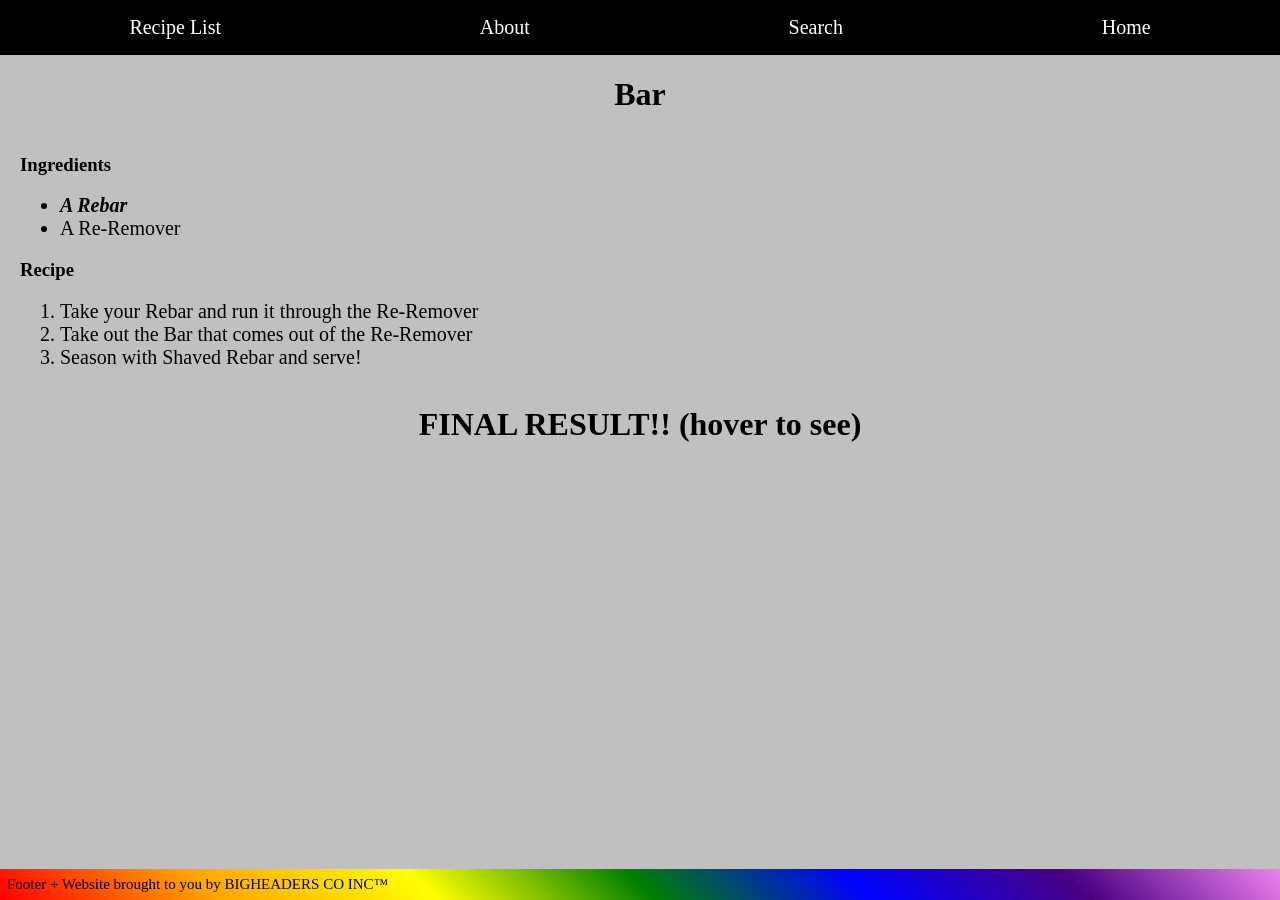
<file: recipies/bar.html>
<!doctype html>
<html lang="en">
<head>
    <meta charset="UTF-8">
    <meta name="viewport" content="width=device-width, initial-scale=1">
    <title>Bar</title>
    <link rel="stylesheet" href="../style.css">
</head>
<body style="background-color: silver;">

    <nav>
        <ul>
            <li>
                <div class="dropdown">
                    <button class="drop-button">Recipe List</button>
                    <div class="dropdown-content-all">
                        <a href="lasagna.html">Lasagna</a>
                        <a href="mcflat.html">McFlat</a>
                        <a href="rockyroad.html">Rocky Road</a>
                        <a href="gaslighter.html">Gaslighter's Best Dish</a>
                        <a href="foo.html">Foo</a>
                        <a href="bar.html">Bar</a>
                    </div>
                </div>
            </li>
            <li><a href="https://github.com/ashermemon/meal-mash">About</a></li>
            <li><a href="../search.html">Search</a></li>
            <li><a href="../index.html">Home</a></li>
        </ul>
    </nav>

    <div class="top">
        <div class = "title">
            <h1 class>Bar</h1>
        </div>
    </div>
    <div class="thebigchunkypart">                           
        <h3>Ingredients</h3>
        <ul>
            <li><strong><em>A Rebar</em></strong></li>
            <li>A Re-Remover</li>
        </ul>
        <h3>Recipe</h3>
        <ol>
            <li>Take your Rebar and run it through the Re-Remover</li>
            <li>Take out the Bar that comes out of the Re-Remover</li>
            <li>Season with Shaved Rebar and serve!</li>
        </ol>
    </div>
    <div class="dropdown">
        <div class="title">
            <h1>FINAL RESULT!! (hover to see)</h1>
        </div>
        <div class="imgflex">
            <div class="dropdown-content-bar">
                <img src="../images/images (1).jpg" alt="Very yummy Bar" width="200px" height="auto">
            </div>
        </div>
    </div>
    <footer>Footer + Website brought to you by BIGHEADERS CO INC™</footer>
</body>
</html>
</file>
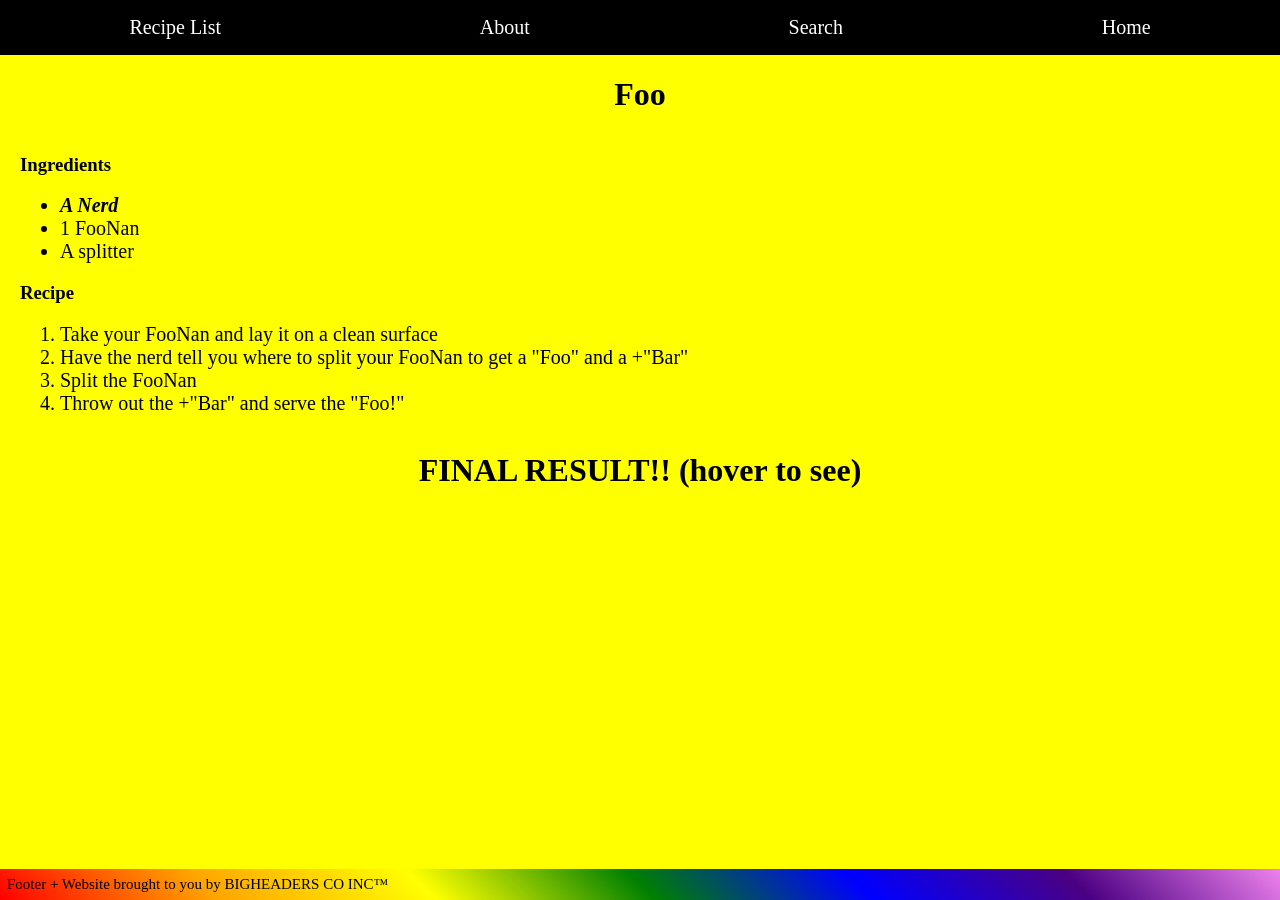
<file: recipies/foo.html>
<!doctype html>
<html lang="en">
<head>
    <meta charset="UTF-8">
    <meta name="viewport" content="width=device-width, initial-scale=1">
    <title>Foo</title>
    <link rel="stylesheet" href="../style.css">
</head>
<body style="background-color: yellow;">

    <nav>
        <ul>
            <li>
                <div class="dropdown">
                    <button class="drop-button">Recipe List</button>
                    <div class="dropdown-content-all">
                        <a href="lasagna.html">Lasagna</a>
                        <a href="mcflat.html">McFlat</a>
                        <a href="rockyroad.html">Rocky Road</a>
                        <a href="gaslighter.html">Gaslighter's Best Dish</a>
                        <a href="foo.html">Foo</a>
                        <a href="bar.html">Bar</a>
                    </div>
                </div>
            </li>
            <li><a href="https://github.com/ashermemon/meal-mash">About</a></li>
            <li><a href="../search.html">Search</a></li>
            <li><a href="../index.html">Home</a></li>
        </ul>
    </nav>

    <div class="top">
        <div class = "title">
            <h1 class>Foo</h1>
        </div>
    </div>
    <div class="thebigchunkypart">                           
        <h3>Ingredients</h3>
        <ul>
            <li><strong><em>A Nerd</em></strong></li>
            <li>1 FooNan</li>
            <li>A splitter</li>
        </ul>
        <h3>Recipe</h3>
        <ol>
            <li>Take your FooNan and lay it on a clean surface</li>
            <li>Have the nerd tell you where to split your FooNan to get a "Foo" and a +"Bar"</li>
            <li>Split the FooNan</li>
            <li>Throw out the +"Bar" and serve the "Foo!"</li>
        </ol>
    </div>
    <div class="dropdown">
        <div class="title">
            <h1>FINAL RESULT!! (hover to see)</h1>
        </div>
        <div class="imgflex">
            <div class="dropdown-content-foo">
                <img src="../images/foo-foo-dressing-2138165-4429c80cf5274e17a38565a0298123b4.jpg" alt="Very yummy Foo" width="200px" height="auto">
            </div>
        </div>
    </div>
    <footer>Footer + Website brought to you by BIGHEADERS CO INC™</footer>
</body>
</html>
</file>
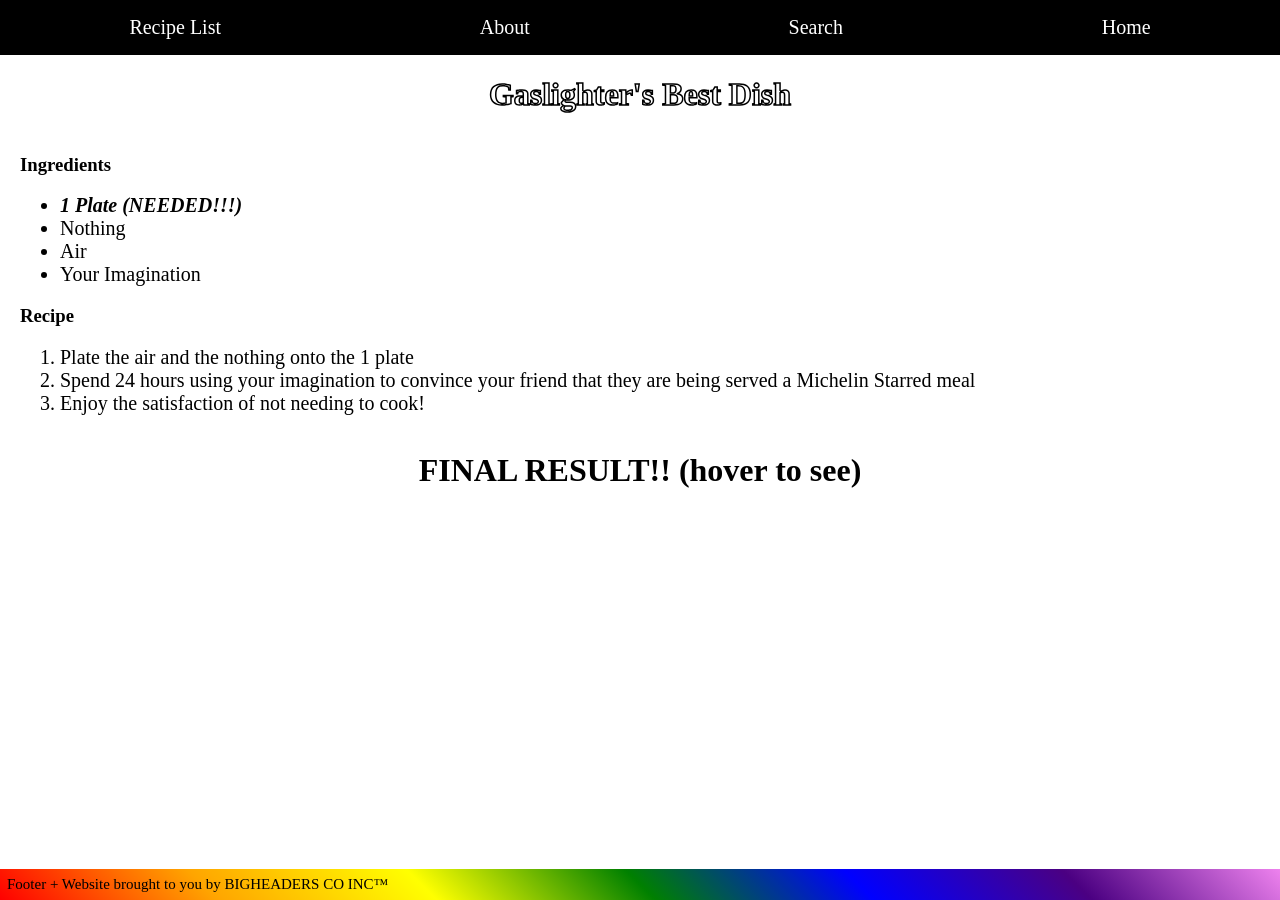
<file: recipies/gaslighter.html>
<!doctype html>
<html lang="en">
<head>
    <meta charset="UTF-8">
    <meta name="viewport" content="width=device-width, initial-scale=1">
    <title>Gaslighter's Best Dish</title>
    <link rel="stylesheet" href="../style.css">
</head>
<body>

    <nav>
        <ul>
            <li>
                <div class="dropdown">
                    <button class="drop-button">Recipe List</button>
                    <div class="dropdown-content-all">
                        <a href="lasagna.html">Lasagna</a>
                        <a href="mcflat.html">McFlat</a>
                        <a href="rockyroad.html">Rocky Road</a>
                        <a href="gaslighter.html">Gaslighter's Best Dish</a>
                        <a href="foo.html">Foo</a>
                        <a href="bar.html">Bar</a>
                    </div>
                </div>
            </li>
            <li><a href="https://github.com/ashermemon/meal-mash">About</a></li>
            <li><a href="../search.html">Search</a></li>
            <li><a href="../index.html">Home</a></li>
        </ul>
    </nav>

    <div class="top">
        <div class = "title">
            <h1 class="gaslighter-title">Gaslighter's Best Dish</h1>
        </div>
    </div>
    <div class="thebigchunkypart">                           
        <h3>Ingredients</h3>
        <ul>
            <li><strong><em>1 Plate (NEEDED!!!)</em></strong></li>
            <li>Nothing</li>
            <li>Air</li>
            <li>Your Imagination</li>
        </ul>
        <h3>Recipe</h3>
        <ol>
            <li>Plate the air and the nothing onto the 1 plate</li>
            <li>Spend 24 hours using your imagination to convince your friend that they are being served a Michelin Starred meal</li>
            <li>Enjoy the satisfaction of not needing to cook!</li>
        </ol>
    </div>
    <div class="dropdown">
        <div class="title">
            <h1>FINAL RESULT!! (hover to see)</h1>
        </div>
        <div class="imgflex">
            <div class="dropdown-content-gas">
                <img src="../images/360_F_243640274_bRUJEbjJw0ei8K9vrHTMVAfKMtwNx0qO.jpg" alt="Very yummy Nothing" width="200px" height="auto">
            </div>
        </div>
    </div>
    <footer>Footer + Website brought to you by BIGHEADERS CO INC™</footer>
</body>
</html>
</file>
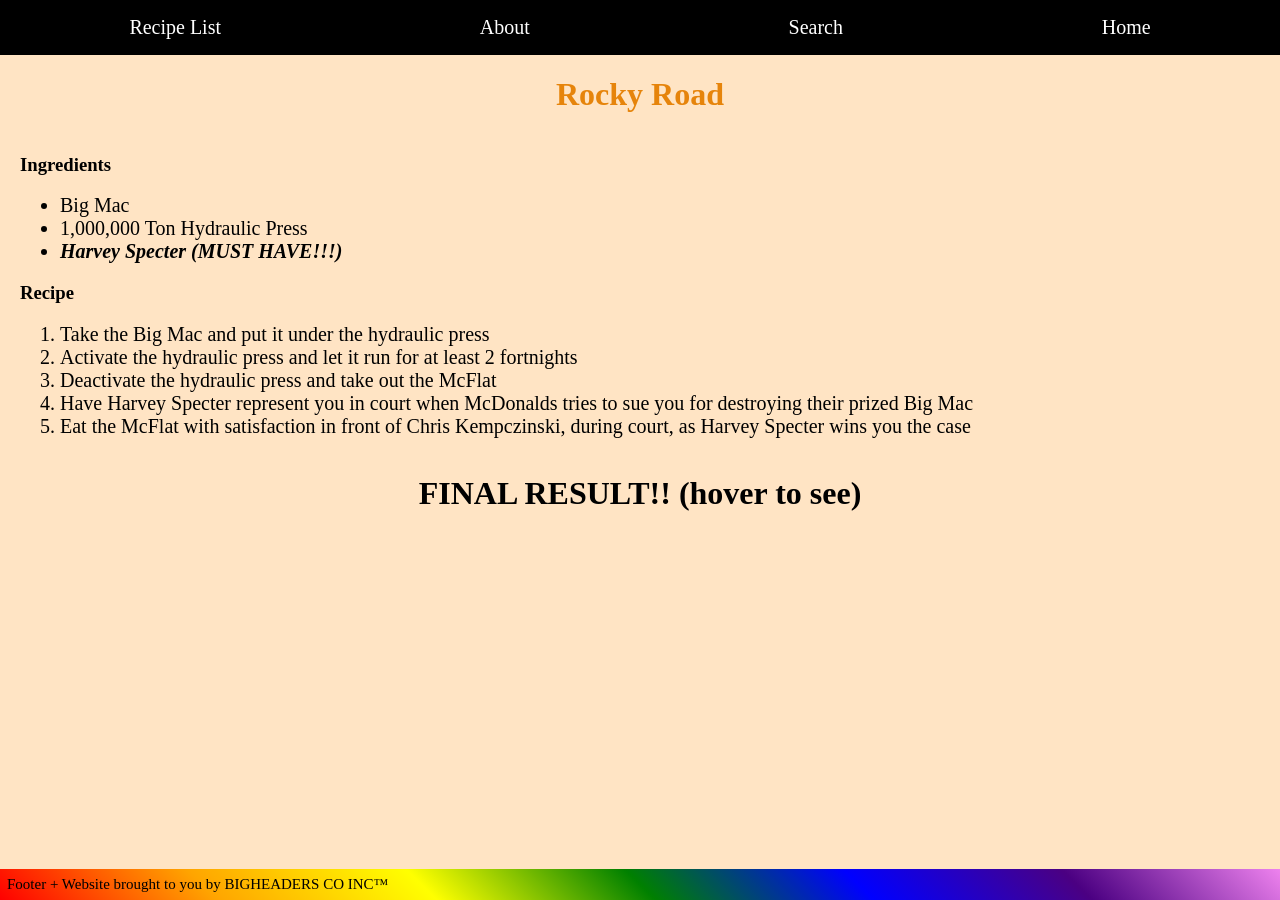
<file: recipies/mcflat.html>
<!doctype html>
<html lang="en">
<head>
    <meta charset="UTF-8">
    <meta name="viewport" content="width=device-width, initial-scale=1">
    <title>McFlat</title>
    <link rel="stylesheet" href="../style.css">
</head>
<body class="mcflatpage">

    <nav>
        <ul>
            <li>
                <div class="dropdown">
                    <button class="drop-button">Recipe List</button>
                    <div class="dropdown-content-all">
                        <a href="lasagna.html">Lasagna</a>
                        <a href="mcflat.html">McFlat</a>
                        <a href="rockyroad.html">Rocky Road</a>
                        <a href="gaslighter.html">Gaslighter's Best Dish</a>
                        <a href="foo.html">Foo</a>
                        <a href="bar.html">Bar</a>
                    </div>
                </div>
            </li>
            <li><a href="https://github.com/ashermemon/meal-mash">About</a></li>
            <li><a href="../search.html">Search</a></li>
            <li><a href="../index.html">Home</a></li>
        </ul>
    </nav>

    <div class="top">
        <div class = "title">
            <h1 class="mcflat">Rocky Road</h1>
        </div>
    </div>
    <div class="thebigchunkypart">                           
        <h3>Ingredients</h3>
        <ul>
            <li>Big Mac</li>
            <li>1,000,000 Ton Hydraulic Press</li>
            <li><strong><em>Harvey Specter (MUST HAVE!!!)</em></strong></li>
        </ul>
        <h3>Recipe</h3>
        <ol>
            <li>Take the Big Mac and put it under the hydraulic press</li>
            <li>Activate the hydraulic press and let it run for at least 2 fortnights</li>
            <li>Deactivate the hydraulic press and take out the McFlat</li>
            <li>Have Harvey Specter represent you in court when McDonalds tries to sue you for destroying their prized Big Mac</li>
            <li>Eat the McFlat with satisfaction in front of Chris Kempczinski, during court, as Harvey Specter wins you the case</li>
        </ol>
    </div>
    <div class="dropdown">
        <div class="title">
            <h1>FINAL RESULT!! (hover to see)</h1>
        </div>
        <div class="imgflex">
            <div class="dropdown-content-mcflat">
                <img src="../images/Big_Mac.png" alt="Very yummy McFlat" width="1500" height="100">
            </div>
        </div>
    </div>
    <footer>Footer + Website brought to you by BIGHEADERS CO INC™</footer>
</body>
</html>
</file>
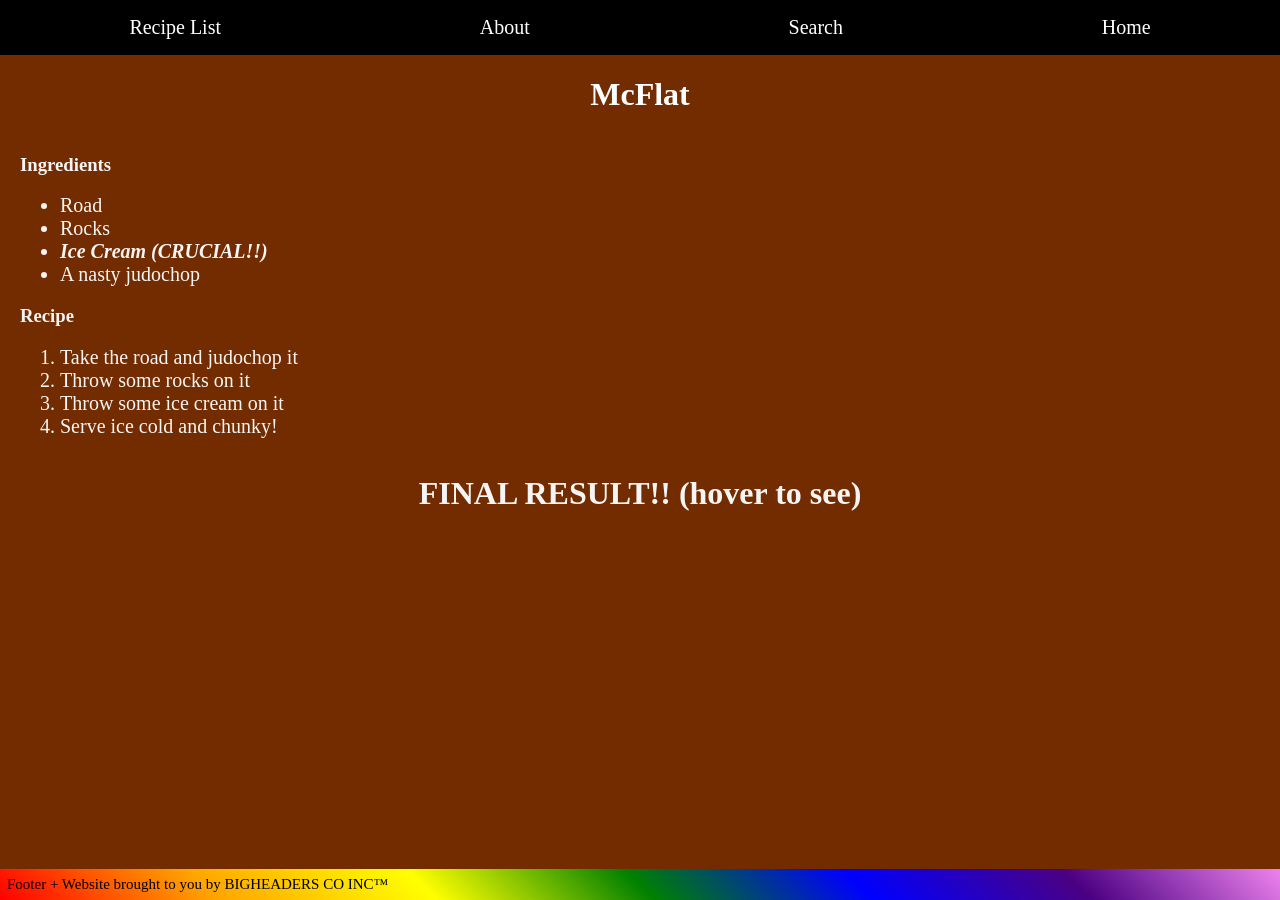
<file: recipies/rockyroad.html>
<!doctype html>
<html lang="en">
<head>
    <meta charset="UTF-8">
    <meta name="viewport" content="width=device-width, initial-scale=1">
    <title>Rocky Road</title>
    <link rel="stylesheet" href="../style.css">
</head>
<body class="road-page">

    <nav>
        <ul>
            <li>
                <div class="dropdown">
                    <button class="drop-button">Recipe List</button>
                    <div class="dropdown-content-all">
                        <a href="lasagna.html">Lasagna</a>
                        <a href="mcflat.html">McFlat</a>
                        <a href="rockyroad.html">Rocky Road</a>
                        <a href="gaslighter.html">Gaslighter's Best Dish</a>
                    </div>
                </div>
            </li>
            <li><a href="https://github.com/ashermemon/meal-mash">About</a></li>
            <li><a href="#">Search</a></li>
            <li><a href="../index.html">Home</a></li>
        </ul>
    </nav>

    <div class="top">
        <div class = "title">
            <h1 style="color: white;">McFlat</h1>
        </div>
    </div>
    <div class="thebigchunkypart">                           
        <h3 class="whiteout">Ingredients</h3>
        <ul class="whiteout">
            <li>Road</li>
            <li>Rocks</li>
            <li><strong><em>Ice Cream (CRUCIAL!!)</em></strong></li>
            <li>A nasty judochop</li>
        </ul>
        <h3 class="whiteout">Recipe</h3>
        <ol class="whiteout">
            <li>Take the road and judochop it</li>
            <li>Throw some rocks on it</li>
            <li>Throw some ice cream on it</li>
            <li>Serve ice cold and chunky!</li>
        </ol>
    </div>
    <div class="dropdown">
        <div class="title">
            <h1 class="whiteout">FINAL RESULT!! (hover to see)</h1>
        </div>
        <div class="imgflex">
            <div class="dropdown-content-road">
                <img src="../images/road-lot-rocks-dirt-front-house-very-muddy-sky-cloudy-357967386.webp" alt="Very yummy Rocky Road" width="400px" height="auto">
            </div>
        </div>
    </div>
    <footer>Footer + Website brought to you by BIGHEADERS CO INC™</footer>
</body>
</html>
</file>
<file: style.css>
/* border-box reset */
html {
    box-sizing: border-box;
}

*,
*::before,
*::after{
    box-sizing: inherit;
}

.whiteout {
    color: whitesmoke;

}

body{
    margin: 0;
    padding: 0;
    min-height: 100vh;
    display: flex;
    flex-direction: column;
}

.buttoncol{
    color:black;
}

.top {
    display: flex;
    align-items: center;
    justify-content: center;
}

.title {
    text-align: center;
    flex: 1;
}

.home-button {
    background-color: black;
    color: whitesmoke;
}

.spacer {
    width: 150px;
}

.homepage{
    background-image: radial-gradient(#AAFF00, #AFE1AF);
}

.lasagnapage{
    background-image: radial-gradient(#ff7b00, #e9450a);
}

.dropdown{
    position: relative;
}

.dropdown .title h1 {
    display: inline-block;
}

.dropdown-content-lasagna{
    display: none;
    position: absolute;
    background-color: #ff7b00;
    min-width: 150px;
    box-shadow: 0px 8px 16px 0px rgba(0,0,0,0.2);
    padding: 12px 16px;
    justify-content: center;
    align-items: center;
}

.dropdown:has(.title h1:hover) .dropdown-content-lasagna {
    display: block;
}

.imgflex{
    display: flex;
    justify-content: center;
}

li{
    font-size: 20px;
}

.home-grid {
    display: flex;
    flex-wrap: wrap;
    gap: 20px;
    text-align: center;
}

.home-item {
    flex: 0 0 calc(50% - 10px);
}

.home-item img {
    max-width: 100%;
}

a {
    color: black;
    text-decoration: none;
}

.road{
    color: rgb(115, 44, 0);
    -webkit-text-stroke: 0.4px black;
}

.las{
    color:#e9450a;
}

.mcflat{
    color: rgb(230, 132, 11);
}

.dropdown-content-mcflat{
    display: none;
    position: absolute;
    background-color: bisque;
    min-width: 150px;
    box-shadow: 0px 8px 16px 0px rgba(0,0,0,0.2);
    padding: 12px 16px;
    justify-content: center;
    align-items: center;
}

.dropdown:has(.title h1:hover) .dropdown-content-mcflat {
    display: block;
}

.gaslighter{
    color: #AAFF00;
    -webkit-text-stroke: 1px black;
}

.road-page{
    background-color: rgb(115, 44, 0);
}

.dropdown-content-road{
    display: none;
    position: absolute;
    background-color: rgb(115, 44, 0);
    min-width: 150px;
    box-shadow: 0px 8px 16px 0px rgba(0,0,0,0.2);
    padding: 12px 16px;
    justify-content: center;
    align-items: center;
}

.dropdown:has(.title h1:hover) .dropdown-content-road {
    display: block;
}

.mcflatpage{
    background-color: bisque;
}

nav {
    position: sticky;
    top: 0;
    background-color: black;
}

nav ul {
    margin: 0;
    padding: 0;
    display: flex;
    list-style-type: none;
    align-items: center;
    justify-content: space-around;
    font-family: 'Comic Sans MS', 'Comic Sans', cursive;
}

nav a {
    display: block;
    padding: 16px;
    color: white;
    text-decoration: none;
    font-size: 20px;
    transition: text-decoration-color 0.5s ease;
}
nav a:hover, nav a:focus {
    text-decoration: underline;
    text-decoration-color: white;
    text-underline-offset: 6px;
}

footer {
    background: linear-gradient(45deg, red, orange, yellow, green, blue, indigo, violet);
    font-family: 'Comic Sans MS', 'Comic Sans', cursive;
    font-size: 15px;
    color: black;
    margin-top: auto;
    position: sticky;
    padding: 7px;
    bottom: 0;
    font-weight: 100;
}

.dropdown-content-all{
    display: none;
    position: absolute;
    background-color: #000000;
    min-width: 130px;
    box-shadow: 0px 8px 16px 0px rgba(0,0,0,0.2);
    padding: 12px 16px;
    justify-content: center;
    align-items: center;
}

.drop-button{
    background-color: black;
    border: 0px;
    color: white;
    font-family: 'Comic Sans MS', 'Comic Sans', cursive;
    font-size: 20px;
    padding: 16px;
}

.dropdown-content-all a:hover{
    background-color: #f1f1f1;
    color: black;
    text-decoration-color: black;
}

.dropdown:hover .dropdown-content-all {
    display: block;
}

.dropdown:hover .drop-button {
    background-color: #272927;
}

.thebigchunkypart{
    padding-left: 20px;
}

.gaslighter-title {
    color: white;
    -webkit-text-stroke: 1.5px black;
}

.dropdown-content-gas{
    display: none;
    position: absolute;
    background-color: white;
    min-width: 150px;
    box-shadow: 0px 8px 16px 0px rgba(0,0,0,0.2);
    padding: 12px 16px;
    justify-content: center;
    align-items: center;
}

.dropdown:has(.title h1:hover) .dropdown-content-gas {
    display: block;
}

.dropdown-content-foo{
    display: none;
    position: absolute;
    background-color: yellow;
    min-width: 150px;
    box-shadow: 0px 8px 16px 0px rgba(0,0,0,0.2);
    padding: 12px 16px;
    justify-content: center;
    align-items: center;
}

.dropdown:has(.title h1:hover) .dropdown-content-foo {
    display: block;
}

.dropdown-content-bar{
    display: none;
    position: absolute;
    background-color: silver;
    min-width: 150px;
    box-shadow: 0px 8px 16px 0px rgba(0,0,0,0.2);
    padding: 12px 16px;
    justify-content: center;
    align-items: center;
}

.dropdown:has(.title h1:hover) .dropdown-content-bar {
    display: block;
}

.search-area {
    display: flex;
    flex-direction: column;
    align-items: center;
}

.search-label {
    font-size: 36px;
    margin-bottom: 16px;
}

#search-box {
    width: 100%;
    max-width: 600px;
    padding: 14px 24px;
    font-size: 24px;
    font-family: inherit;
    border: 3px solid black;
    outline: none;
}

.search-status {
    font-size: 20px;
    min-height: 1.5px;
}

.results {
    display: flex;
    flex-wrap: wrap;
    justify-content: center;
    gap: 24px;
    width: 100%;
    max-width: 1100px;
}

.result-card {
    width: 250px;
    background-color: whitesmoke;
    border: 3px solid black;
    border-radius: 12px;
    padding: 12px;
    text-align: center;
}

.result-card img {
    width: 100%;
    height: 160px;
    object-fit: cover;
    border-radius: 6px;
}

.result-card h2 {
    margin: 12px 0 4px;
    font-size: 26px;
}

.result-card:hover{
    background-color: black;
    color: whitesmoke;
}

.result-card:focus-visible {
    outline: 4px solid black;
    outline-offset: 4px;
}

.user-recipe {
    color: rebeccapurple;
}

.bar{
    color: silver;
}
</file>
